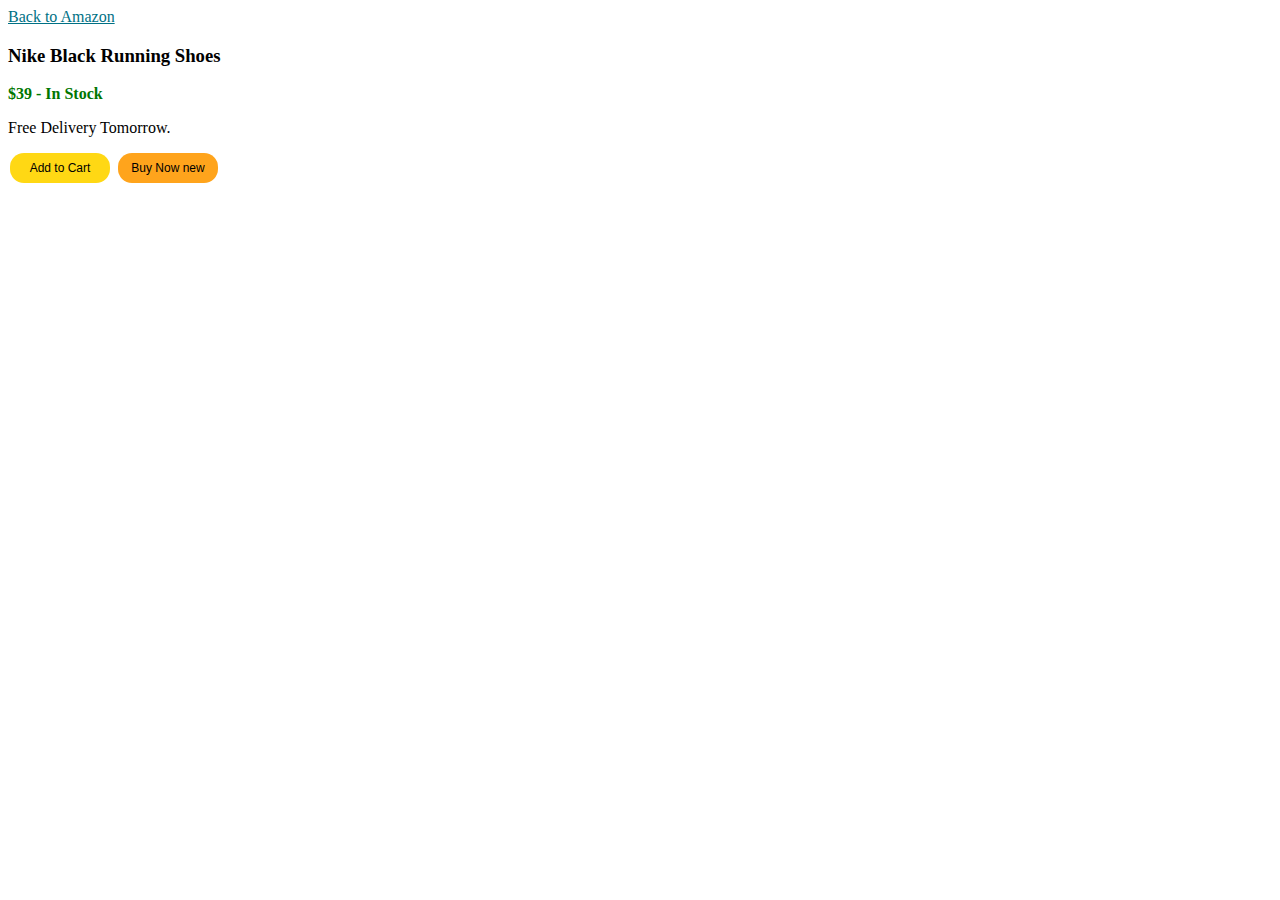
<file: buttons.html>
<!DOCTYPE html>

<html>
    <head> 
        <title>My Amamzon Page</title>
        <!-- <style>
            
        </style> -->
        <!-- link is know as void elements i.e they dont require closing tags -->
        <link rel="stylesheet" href="styles/button.css">
        <!-- <link rel="stylesheet" href=""> -->
    </head>
    <body>
        
        <!-- <button class="subscribe-button">
            Subscribe
        </button>
        <button class="join-button">
            Join
        </button>
        
        <button class="tweet-button">
            Tweet
        </button>
        
        <button class="request-button">
            Request now
        </button>
        
        <button class="cart-button">
            Add to Cart 
        </button>
        
        
        <button class="git-button">
            Sign up
        </button>
        
        
        <button class="first-bootstrap">
            Get started
            <button class="second-bootstrap">
                Download
            </button>
        </button>
        
        
        <button class="first-linkedIn">
            Apply on Company Website
            <button class="second-LinkedIn">
                Save
            </button>
        </button> -->
        
        
        
        
        <a href="amazon.com" class="link-button"> Back to Amazon</a>
        
        <h3> Nike Black Running Shoes</h3>
        
        <p class="in-stock">$39 - In Stock</p>
        
        <p>Free Delivery Tomorrow.</p>
        
        <button class="amazon-cart-button">
            Add to Cart 
            <button class="amazon-buy-button">
                Buy Now new
            </button>
        </button>
    </body>
</html>
</file>
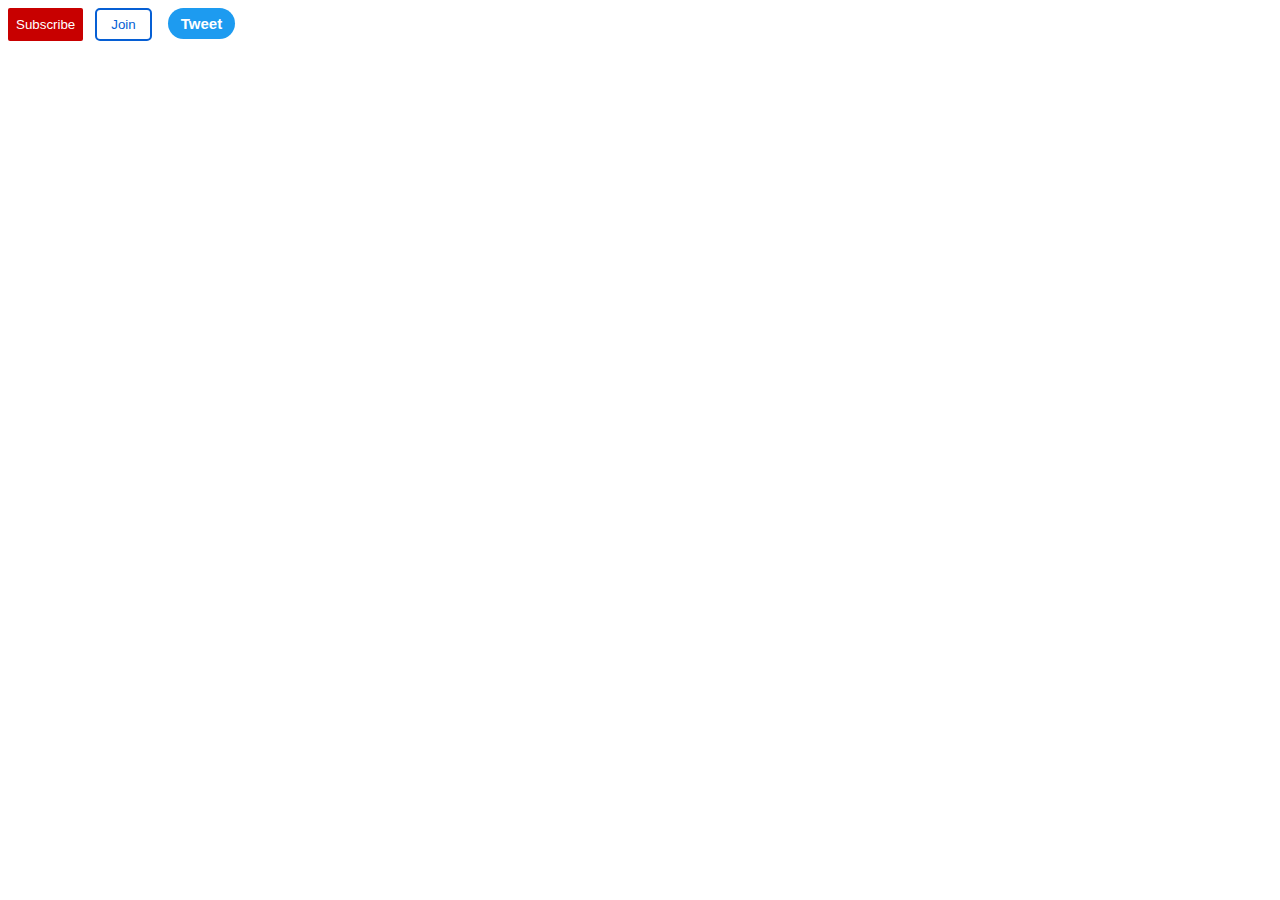
<file: chrome-dev-tools.html>
<!DOCTYPE html>
<html>
    <head>
        <title>
            Chrome Class
        </title>
        <style>
            /* Spacing in CSS can be done using margin(For Outside Spacing) padding(For inside spacing) */
            /* Note Border has its own size that has been provided on the CSS. */
            .subscribe-button {
                background-color: rgb(200, 0, 0);
                color: white;
                border: none;
                /* height: 30px;
                width: 100px; */
                padding-right: 8px;
                padding-left: 8px;
                padding-top: 9px;
                padding-bottom: 9px;
                border-radius: 2px;
                cursor: pointer;
                transition: opacity 0.15s;
                /* vertical-align: top; */
            }
            
            /* This works on hovering the cursor */
            /* Opacity works between 0-1  0 being the lowest and 1 bieng the highest */
            .subscribe-button:hover{ 
                opacity: 0.7; 
            } 
            /* this part works on clicking on it */
            .subscribe-button:active{
                opacity: 0.5;
            }
            .join-button {
                background-color: white;
                color: rgb(6, 95, 212);
                border-color: rgb(6, 95, 212);
                border-style: solid;
                border-width: 2px;
                /* height: 30px;
                width: 100px; */
                padding-left: 14px;
                padding-right: 14px;
                padding-top: 7px;
                padding-bottom: 7px;
                border-radius: 5px;
                cursor: pointer;
                margin-left: 8px;
                margin-right: 8px;
                /* margin-left: 4px; */
                /* can add multiple transitions using comma seperation */
                transition: background-color 1s,
                color 1s;
                /* vertical-align: top; */
            }
            .join-button:hover{
                background-color: rgb(6, 95, 212);
                color: white;
            }
            .join-button:active{
                /* background-color: pink;
                color: red; */
                opacity: 0.6;
            }
            .tweet-button {
                background-color: rgb(29, 155, 240);
                color: white;
                /* height: 35px;
                width: 78px; */
                border-radius: 16px;
                /* border-color: ; */
                border: none;
                padding-left: 13px;
                padding-right: 13px;
                padding-top: 7px;
                padding-bottom: 7px;
                margin-left: 4px;
                font-display: 20px;
                font-weight: bold;
                font-size: 15px;
                cursor: pointer;
                transition: box-shadow 1s;
                /* vertical-align: top; */
            }
            .tweet-button:hover{
                /*  Horizontal posotion, vertical position, blur, rgba that is the opacity(0-1) with the colors required  */
                box-shadow: 3px 3px 10px rgba(255, 1, 1, 0.5);
            }
        
        </style>
    </head>
    <body>
        
        <button class="subscribe-button">
            Subscribe
        </button>
        <button class="join-button">
            Join
        </button>
        
        <button class="tweet-button">
            Tweet
        </button>
        
        
    </body>
</html>
</file>
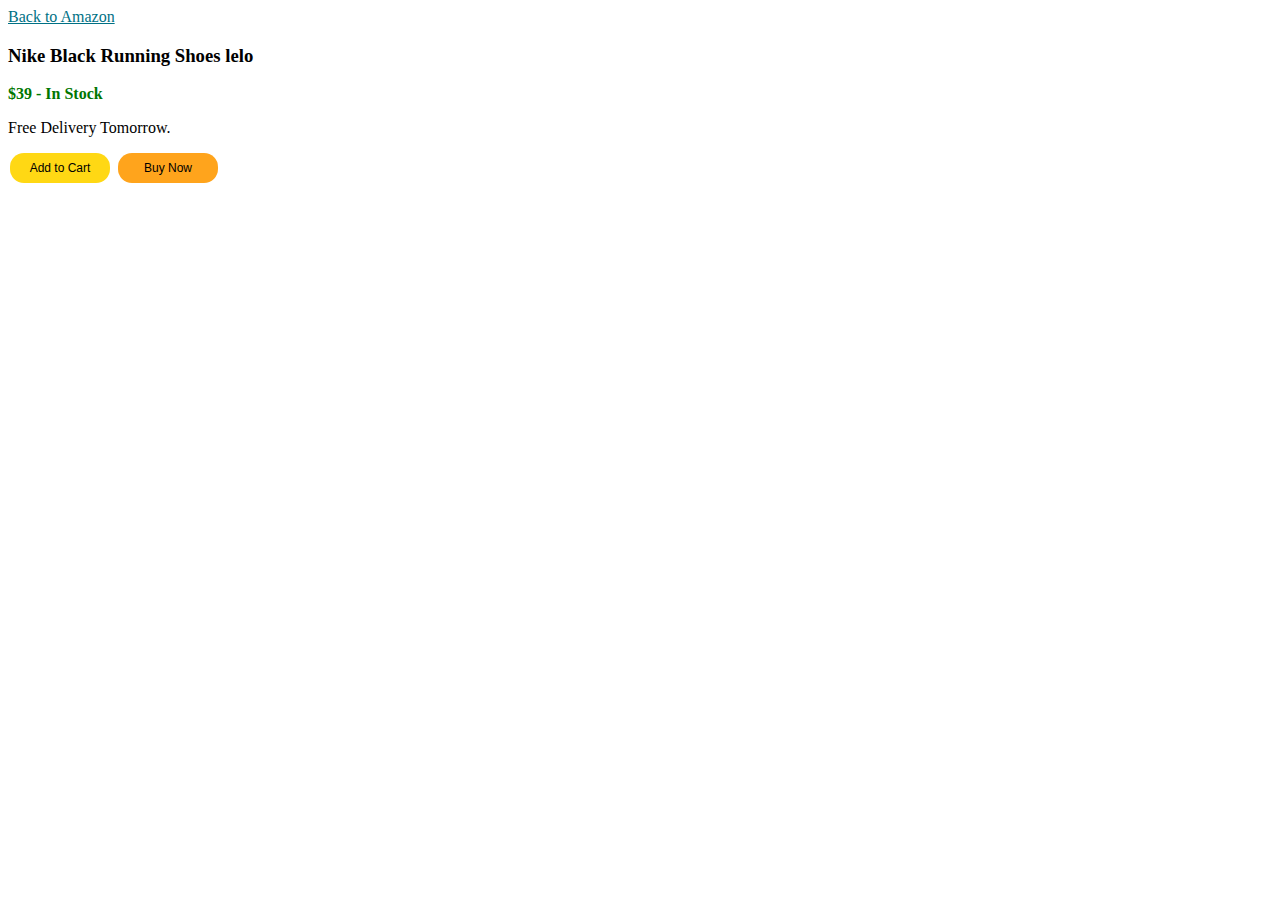
<file: hover-transition-shadows-excersise.html>
<!DOCTYPE html>
<html>
    <head>
        <!--  Contains things that are not visible on the page like title, style-->
    <title> New Page</title>
    <style>
        .request-button {
            background-color: black;
            color: white ;
            margin-left: 4px;
            height: 40px;
            width: 110px;
            font-size: 13px;
            border: none;
            cursor: pointer;
            /* font-style: italic; */
            /* font-weight: ; */
            transition: opacity 0.3s;
        }
        .request-button:hover{
            opacity: 0.8;
        }
        .cart-button {
            background-color: rgb(255, 216, 20);
            border: none;
            height: 35px;
            width: 160px;
            border-radius: 16px;
            margin-top: 4px;
            cursor: pointer;
            transition: background-color 0.2s;
        }
        .cart-button:hover{
            /* opacity: 0.7; */
            background-color: rgb(232, 200, 57);
        }
        .git-button {
            background-color: rgb(46, 164, 79);
            color: white;
            border: none;
            height: 36px;
            width: 90px;
            border-radius: 6px;
            font-weight: bold;
            font-size: 14px;
            cursor: pointer;
            transition: background-color 0.2s, color 0.2s, box-shadow 1s;
        } 
        .git-button:hover{
            background-color: gray;
            color: red;
            box-shadow: 3px 3px 6px rgba(0, 0, 0, 1);
        }
        .first-bootstrap {
            background-color: rgb(119, 82, 148);
            color: white;
            margin-left: 2px;
            margin-right: 4px;
            height: 35px;
            width: 102px;
            border: none;
            border-radius: 5px;
            font-weight: bold;
            font-size: 13px;
            transition: background-color 0.3s;
            cursor: pointer;
        }
        .first-bootstrap:hover{
            background-color: rgb(109, 55, 151);
        }
        .second-bootstrap {
            background-color: white;
            color: rgb(108, 108, 108);
            border-style: solid;
            border-width: 1px;
            border-color: rgb(108, 108, 108);
            border-radius: 5px;
            height: 35px;
            width: 102px;
            font-weight: bold;
            font-size: 13px;
            transition: background-color 0.3s, color 0.3s, box-shadow 0.3s;
            cursor: pointer;
        }
        .second-bootstrap:hover{
            background-color: rgb(146, 143, 143);
            color: white;
            box-shadow: 6px 5px 20px rgba(0, 3, 3, 0.5);
        }
        .first-linkedIn{
            background-color: rgb(10, 102, 194);
            color: white ;
            font-weight: bold;
            font-size: 14px;
            height: 36px;
            width: 230px; 
            border-radius: 20px;
            border: none;
            margin-right: 4px;
            margin-left: 4px;
            margin-top: 6px;
            cursor: pointer;
            transition: background-color 0.3s, font-size 0.3s;
        }
        .first-linkedIn:hover{
            background-color: rgb(39, 59, 170);
            font-size: 12px;
        }
        .second-linkedIn{
            background-color: white;
            color: rgb(10, 102, 194);
            height: 36px;
            width: 70px;
            border: none;
            border-radius: 20px;
            border-style: solid;
            border-color: rgb(10, 102, 194);
            border-width: 1px;
            transition: border-width 0.01s;
            cursor: pointer;
        }
        .second-linkedIn:hover{
            border-width: 2px;
        }
        .in-stock{
            color: rgb(0, 118, 0);
            font-weight: bold;
        }
        .amazon-cart-button{
            background-color: rgb(255, 216, 20);
            border: none;
            height: 30px;
            width: 100px;
            font-size: 12px;
            border-radius: 14px;
            /* margin-top: 4px; */
            margin-left: 2px;
            margin-right: 8px;
            cursor: pointer;
            transition: background-color 1s, opacity 0.1s;
        }
        .amazon-cart-button:hover{
            background-color: rgb(194, 164, 16);
            /* opacity: 0.8; */
        }
        .amazon-cart-button:active{
            opacity: 0.7;
        }
        .amazon-buy-button{
            background-color: rgb(255, 164, 28);
            height: 30px;
            width: 100px;
            border: none;
            border-radius: 14px;
            font-size: 12px;
            cursor: pointer;
            transition: background-color 0.3s, opacity 0.1s;
        }
        .amazon-buy-button:hover{
            background-color: rgb(205, 129, 14);
        }
        .amazon-buy-button:active{
            opacity: 0.6;
        }
        .link-button{
            color: rgb(0, 113, 133);
            /* font-weight: bold;
            font-style: oblique;
            font-size: 20px; */
            transition: color 0.2s;
        }
        .link-button:hover{
            color: darkgoldenrod;
        }
    
    </style>
    </head>
    <body>
        <!-- Contains things that ar visisble on the page -->
        
        
        
        <!-- <button class="request-button">
            Request now
        </button> -->
        
        <!-- <button class="cart-button">
            Add to Cart 
        </button> -->
        
        
        <!-- <button class="git-button">
            Sign up
        </button> -->
        
        
        <!-- <button class="first-bootstrap">
            Get started
            <button class="second-bootstrap">
                Download
            </button>
        </button> -->
        
        
        <!-- <button class="first-linkedIn">
            Apply on Company Website
            <button class="second-LinkedIn">
                Save
            </button>
        </button> -->
        
        
        
        
        <a href="amazon.com" class="link-button"> Back to Amazon</a>
        
        <h3> Nike Black Running Shoes lelo </h3>
        
        <p class="in-stock">$39 - In Stock</p>
        
        <p>Free Delivery Tomorrow.</p>
        
        <button class="amazon-cart-button">
            Add to Cart 
            <button class="amazon-buy-button">
                Buy Now
            </button>
        </button>
    </body>
</html>
</file>
<file: styles/button.css>
.subscribe-button {
    background-color: rgb(200, 0, 0);
    color: white;
    border: none;
    height: 30px;
    width: 100px;
    border-radius: 2px;
    cursor: pointer;
}

.join-button {
    background-color: white;
    color: blue;
    border-color: blue;
    border-style: solid;
    border-width: 2px;
    height: 30px;
    width: 100px;
    border-radius: 5px;
    cursor: pointer;
    margin-left: 4px;
}
.tweet-button {
    background-color: rgb(0, 174, 231);
    color: white;
    height: 35px;
    width: 78px;
    border-radius: 16px;
    /* border-color: ; */
    border: none;
    margin-left: 4px;
    font-display: 20px;
    font-weight: bold;
    font-size: 15px;
    cursor: pointer;
}
.request-button {
    background-color: black;
    color: white ;
    margin-left: 4px;
    height: 40px;
    width: 110px;
    font-size: 13px;
    border: none;
    /* font-style: italic; */
    /* font-weight: ; */
}
.cart-button {
    background-color: rgb(255, 216, 20);
    border: none;
    height: 35px;
    width: 160px;
    border-radius: 16px;
    margin-top: 4px;
    cursor: pointer;
}
.git-button {
    background-color: rgb(46, 164, 79);
    color: white;
    border: none;
    height: 36px;
    width: 90px;
    border-radius: 6px;
    font-weight: bold;
    font-size: 14px;
    cursor: pointer;
}
.first-bootstrap {
    background-color: rgb(119, 82, 148);
    color: white;
    margin-left: 2px;
    margin-right: 4px;
    height: 35px;
    width: 102px;
    border: none;
    border-radius: 5px;
    font-weight: bold;
    font-size: 13px;
}
.second-bootstrap {
    background-color: white;
    color: rgb(108, 108, 108);
    border-style: solid;
    border-width: 1px;
    border-color: rgb(108, 108, 108);
    border-radius: 5px;
    height: 35px;
    width: 102px;
    font-weight: bold;
    font-size: 13px;
}
.first-linkedIn{
    background-color: rgb(10, 102, 194);
    color: white ;
    font-weight: bold;
    font-size: 14px;
    height: 36px;
    width: 230px; 
    border-radius: 20px;
    border: none;
    margin-right: 4px;
    margin-left: 4px;
    margin-top: 6px;
}
.second-linkedIn{
    background-color: white;
    color: rgb(10, 102, 194);
    height: 36px;
    width: 70px;
    border: none;
    border-radius: 20px;
    border-style: solid;
    border-color: rgb(10, 102, 194);
    border-width: 1px;
}
.in-stock{
    color: rgb(0, 118, 0);
    font-weight: bold;
}
.amazon-cart-button{
    background-color: rgb(255, 216, 20);
    border: none;
    height: 30px;
    width: 100px;
    font-size: 12px;
    border-radius: 14px;
    /* margin-top: 4px; */
    margin-left: 2px;
    margin-right: 8px;
    cursor: pointer;
}
.amazon-buy-button{
    background-color: rgb(255, 164, 28);
    height: 30px;
    width: 100px;
    border: none;
    border-radius: 14px;
    font-size: 12px;
    cursor: pointer;
}
.link-button{
    color: rgb(0, 113, 133);
    /* font-weight: bold;
    font-style: oblique;
    font-size: 20px; */
}
</file>
